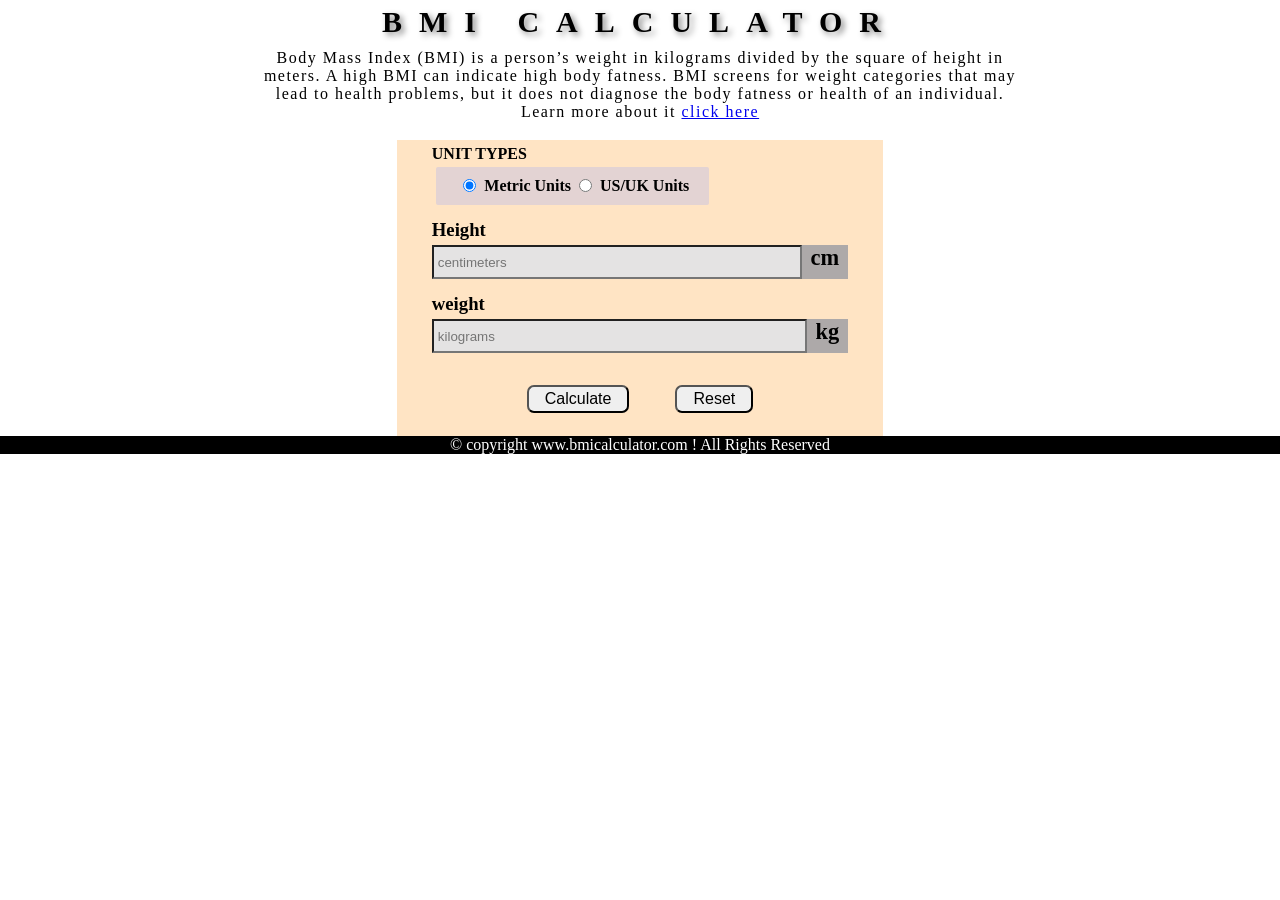
<file: index.html>
<!DOCTYPE html>
<html lang="en">

<head>
    <meta charset="UTF-8">
    <meta http-equiv="X-UA-Compatible" content="IE=edge">
    <meta name="viewport" content="width=device-width, initial-scale=1.0">
    <title>Document</title>
    <link rel="stylesheet" href="style.css">
</head>

<body>
    <!-- header -->
    <header>
        <h3 class="h_primary_class" id="h-id1">
            <p>BMI CALCULATOR</p>
        </h3>
        <div class="h_primary_class" id="h-id2">
            <span>
                Body Mass Index (BMI) is a person’s weight in kilograms divided by the square of height in meters.
                A high BMI can indicate high body fatness. BMI screens for weight categories that may lead to health
                problems, but it does not diagnose the body fatness or health of an individual.
                Learn more about it <a href="https://www.cdc.gov/healthyweight/assessing/bmi/index.html"
                    target="blank">click here</a>
            </span>

        </div>
    </header>
    <!-- section  -->
    <section id="section">
        <!---------------------------------------- box1----------------------------------- -->
        <div id="box1" class="s_primary_class">
            <h4>UNIT TYPES</h4>
            <div id="unit">
                <input type="radio" id="metric_unit" name="units" onclick="func1()" checked><label
                    for="metric_unit">Metric Units</label>
                <input type="radio" id="uk/us_unit" name="units" onclick="func2()"><label for="uk/us_unit">US/UK
                    Units</label>
            </div>
        </div>
        <form action="#">
            <!----------------------------------------- box2 (height)----------------------------------- -->
            <div id="box2" class="s_primary_class">
                <h3>Height</h3>
                <!-- height in centemeters -->
                <div id="box2_cm">
                    <input type="number" name="height_cm_value" id="height_cm" placeholder="centimeters" required>
                    <h3>cm</h3>
                </div>
                <!-- height in feet -->

                <div id="box2_ft">
                    <input type="number" id="height_ft" name="height_ft_value" placeholder="feet" required>
                    <h3>ft</h3>
                </div>
                <div id="box2_in">
                    <input type="number" id="height_in" name="height_in_value" placeholder="inches" required>
                    <h3>in</h3>
                </div>
            </div>
            <!----------------------------------------- box3 (weight)----------------------------------- -->
            <div id="box3" class="s_primary_class">
                <h3>weight</h3>
                <div>
                    <input type="number" id="weight" placeholder="kilograms" required>
                    <h3 id="weight_unit">kg</h3>
                </div>
            </div>
            <!----------------------------------------- box4----------------------------------- -->
            <div id="box4" class="s_primary_class">
                <input id="submit" type="submit" onclick="Submit()" value="Calculate">
                <input type="reset" value="Reset" onclick="reset()">

            </div>
        <!----------------------------------------- box5----------------------------------- -->
        <div id="box5" class="s_primary_class">
            <!-- container1 -->
            <div id="container1" class="c1_primary_class">
                <h3>BMI</h3>
                <div>
                    <input id="bmi_value" placeholder="">
                    <h4>kg/m&sup2;</h4>
                </div>
            </div>
            <!-- container2 -->
            <div id="container2" class="c1_primary_class">
                <h3>BMI &#8203; category</h3>
                <div>
                    <input id="bmi_category" placeholder="">
                </div>
            </div>
            <!-- container3 -->
            <div id="container3" class="c1_primary_class">
                <h3>Health &#8203; risk</h3>
                <div>
                    <input id="healthRisk" placeholder="">
                </div>
            </div>
        </div>

        <!-- </form> -->

    </section>
    <!-- footer -->
    <footer>
        &copy copyright www.bmicalculator.com ! All Rights Reserved
    </footer>
    
    <script src="index.js"></script>
</body>

</html>
</file>
<file: style.css>
* {
    margin: 0;
    padding: 0;
    box-sizing: border-box;
    /* font-size: 62.5%; */
}

/*----------------------------------------------------- header ----------------------------------------------*/
header {
    /* border: 2px solid black; */
    height: 140px;
    width: 100%;
}

.h_primary_class {
    /* border: 2px solid black; */
    width: 60%;
    padding: 5px;
    display: flex;
    flex-direction: column;
    margin: 0 auto;
    text-align: center;
}

#h-id1 {
    text-shadow: 3px 3px 6px grey;
    letter-spacing: 17px;
    font-size: 30px;
}

#h-id2 span {
    letter-spacing: 1.5px;
    font-size: 16px;
}

/*----------------------------------------------------- section ----------------------------------------------*/
.s_primary_class {
    /* border: 2px solid black; */
    height: 74px;
    width: 38%;
    display: flex;
    flex-direction: column;
    margin: 0px auto;
    padding: 0px 35px;
    /* align-items: center; */
    justify-content: center;
    background-color: bisque;
}

/* ---------------box1---------------- */
#box1 div {
    display: flex;
}

#unit {
    height: 51%;
    width: 273px;
    display: flex;
    justify-content: center;
    align-items: center;
    /* border: 2px solid black; */
    border-radius: 2px;
    padding: 3px;
    margin: 4px;
    background-color: #e3d3d3;
    font-weight: bold;

}
 #unit input{
     margin:0px 8px;
 }


/* ---------------box2 & box3---------------- */
#box3 div {
    display: flex;
    margin: 4px 0px;
    /* border: 2px solid black; */
    justify-content: center;
}

#box2 div input,
#box3 div input {
    width: 100%;
    height: 34px;
    padding: 4px;
    background-color: rgb(228, 227, 227);
    outline: none;
    /* border: 1px solid black; */

}

#box2 div h3,
#box3 div h3 {
    padding: 0px 9px;
    background-color: rgb(173, 169, 169);
    font-size: 1.4rem;
}


#box2_cm {
    /* display: none; */
    display: flex;
    margin: 4px 0px;
    justify-content: center;
}

#box2_ft,
#box2_in {
    display: none;
    /* display: flex; */
    margin: 4px 0px;
    justify-content: center;
}




/* ---------------box4---------------- */
#box4 {
    flex-direction: row;
}

#box4 input {
    margin: 23px;
    font-size: 16px;
    padding: 0px 16px;
    border-radius: 7px;
    /* border: 1px solid black; */
}

#box4 input:hover {
    background-color: rgb(216, 211, 211);
}

#box4 input:active {
    background-color: rgb(189, 171, 171);
    color: white;
}

/* ---------------box5---------------- */
#box5 {
    display: none;
    height: 212px;
}

.c1_primary_class div {
    display: flex;
    margin: 4px 0px;
    /* border: 2px solid black; */
    justify-content: center;
}

.c1_primary_class div input {
    width: 100%;
    height: 34px;
    padding: 4px;
    background-color: rgb(228, 227, 227);
    outline: none;
    /* border: 1px solid black; */

}

.c1_primary_class div h4 {
    padding: 3px 9px;
    background-color: rgb(173, 169, 169);
    font-size: 1.2rem;

}

/*----------------------------------------------------- footer ----------------------------------------------*/
footer {
    background-color: black;
    color: white;
    text-align: center;
}
</file>
